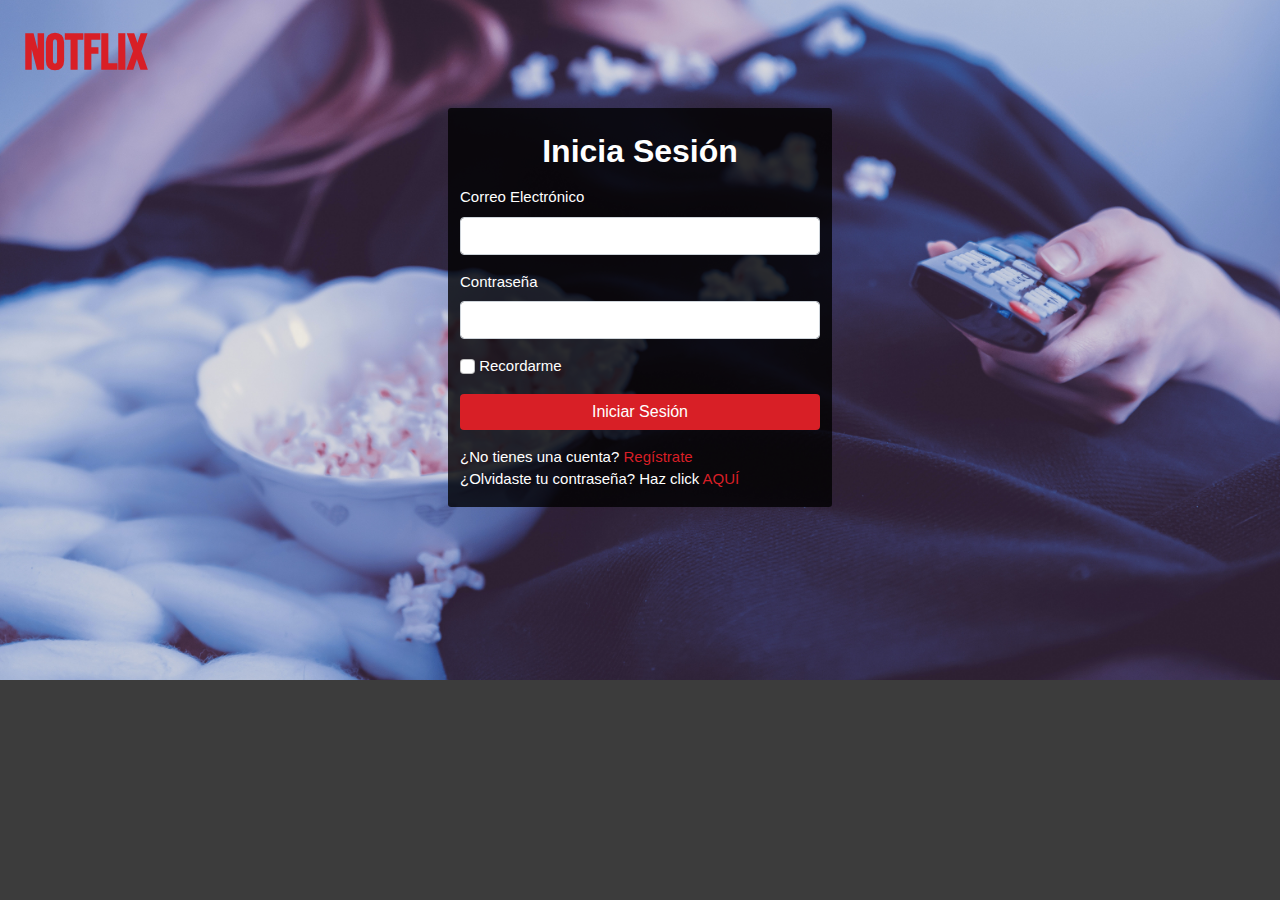
<file: actividad_cac/index.html>
<!DOCTYPE html>
<html lang="en">
<head>
    <meta charset="UTF-8">
    <meta http-equiv="X-UA-Compatible" content="IE=edge">
    <meta name="viewport" content="width=device-width, initial-scale=1.0">
    <title>NOTFLIX</title>
    <!-- FONT BEBAS NEUE-->
    <link rel="preconnect" href="https://fonts.googleapis.com"><link rel="preconnect" href="https://fonts.gstatic.com" crossorigin><link href="https://fonts.googleapis.com/css2?family=Bebas+Neue&display=swap" rel="stylesheet">
    <!--FONT AWESOME-->
    <link rel="stylesheet" href="https://cdnjs.cloudflare.com/ajax/libs/font-awesome/6.0.0-beta2/css/all.min.css">
    <!-- BOOTSTRAP-->
    <link rel="stylesheet" href="css/bootstrap.min.css">
    <script src="js/bootstrap.min.js"></script>
    <style>
        body{
            background: #3c3c3c;
            background-image: url('./assets/backgroundindex.jpg');
            background-size:cover;
            background-repeat: no-repeat;
            height: 100%;
            background-position: center center;
        }
        .not{
            color: #D81F26;
            font-family:'Bebas Neue', cursive;
            font-size: 50px;
        }
        .bg{
            background-image: url('./assets/backgroundinicio.png');
            color: white;
            font-family: Arial, Helvetica, sans-serif;
            font-size: 15px;
            width: 30%;
        }
        .btn{
            background-color:#D81F26;
            border: none;
            outline: none;    
            color: white;   
        }
        .btn:hover{
            background-color: #BD1C22;
             border-color: white;
            box-shadow: inset 0 1px 1px rgba(0, 0, 0, 0.075), 0 0 3px rgb(255, 255, 255);
        }
        .btn:focus{
            border-color: white;
            box-shadow: none;
            background-color: #BD1C22;
        }
        .form-control:focus{
            border-color: white;
            box-shadow: inset 0 1px 1px rgba(0, 0, 0, 0.075), 0 0 3px rgb(255, 255, 255);
        }
        .form-check-input:focus{
            border-color: white;
            box-shadow: inset 0 1px 1px rgba(0, 0, 0, 0.075), 0 0 1px rgb(255, 255, 255);
            background-color: #3c3c3c;
        }
        .my-3 a{
            text-decoration: none;
            color: #D81F26;
        }
        .my-3 a:hover{
            text-decoration: underline;
        }
        .warning{
            color: #BD1C22;
            font-weight: bold;
            font-size: 12px;
        }
    
        @media screen and (max-width: 800px){
            body{
                background-color: #3c3c3c;}
            .bg{
                width: 50%;
            }
        }
        @media screen and (max-width: 500px){
            body{
                background-image: none;
            }
            .bg{
                width: 75%;
            }
        }
        
    </style>

</head>
<body>
    <h1 class="fw-bold text-start pt-4 pb-3 p-4 not">NOTFLIX</h1>
    <div class="container rounded-1 bg">
        <div class="row pd-5">
            <div class="col">
                <h2 class="fw-bold text-center pt-4 mb-3">Inicia Sesión</h2>
                <form action="principal.html" id="formulario">
                    <div class="mb-3">
                        <label for="email" class="form-label">Correo Electrónico</label>
                        <input type="email" class="form-control" name="email" id="email" required pattern="/(?:[a-z0-9!#$%&'*+/=?^_`{|}~-]+(?:\.[a-z0-9!#$%&'*+/=?^_`{|}~-]+)*|"(?:[\x01-\x08\x0b\x0c\x0e-\x1f\x21\x23-\x5b\x5d-\x7f]|
                        \\[\x01-\x09\x0b\x0c\x0e-\x7f])*")@(?:(?:[a-z0-9](?:[a-z0-9-]*[a-z0-9])?\.)+[a-z0-9](?:[a-z0-9-]*[a-z0-9])?|
                        \[(?:(?:25[0-5]|2[0-4][0-9]|[01]?[0-9][0-9]?)\.){3}(?:25[0-5]|2[0-4][0-9]|[01]?[0-9][0-9]?|[a-z0-9-]*[a-z0-9]:
                        (?:[\x01-\x08\x0b\x0c\x0e-\x1f\x21-\x5a\x53-\x7f]|\\[\x01-\x09\x0b\x0c\x0e-\x7f])+)\])/">
                    </div>
                    <div class="mb-3">
                        <label for="password" class="form-label">Contraseña</label>
                        <input type="password" class="form-control" name="password" id="password" required minlength="8" maxlength="15"  pattern=" [A-Za-z0- 9_]">
                    </div>
                    <div class="mb-3" class="form-check">
                        <input type="checkbox" class="form-check-input" name="connectes">
                        <label for="connected" class="form-check-label">Recordarme</label>
                    </div>
                    <p class="warning" id="warning"></p>
                    <div class='d-grid'>
                       <input type="submit" value="Iniciar Sesión" class="btn" id="btn-enviar" />
                    </div>
                    <div class="my-3">
                        <span>¿No tienes una cuenta? <a href="/formu.html">Regístrate</a></span> <br>
                        <span>¿Olvidaste tu contraseña? Haz click <a href="/formu.html">AQUÍ</a></span>
                    </div>
                </form>
            </div>
        </div>
    </div>
</body>
</html>
</file>
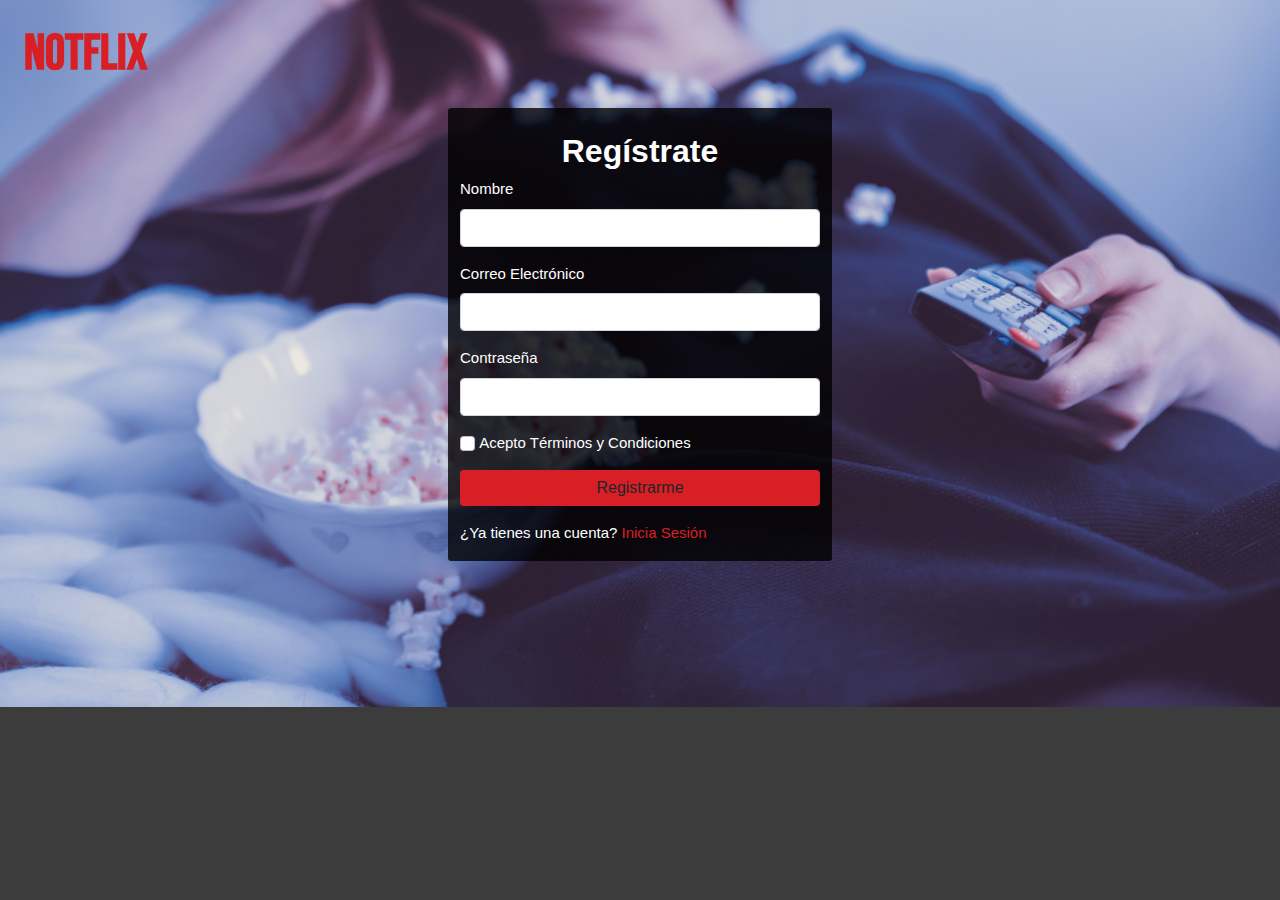
<file: actividad_cac/formu.html>
<!DOCTYPE html>
<html lang="en">
<head>
    <meta charset="UTF-8">
    <meta http-equiv="X-UA-Compatible" content="IE=edge">
    <meta name="viewport" content="width=device-width, initial-scale=1.0">
    <title>REGISTRARSE - NOTFLIX</title>
    <!-- FONT BEBAS NEUE-->
    <link rel="preconnect" href="https://fonts.googleapis.com"><link rel="preconnect" href="https://fonts.gstatic.com" crossorigin><link href="https://fonts.googleapis.com/css2?family=Bebas+Neue&display=swap" rel="stylesheet">
    <!--FONT AWESOME-->
    <link rel="stylesheet" href="https://cdnjs.cloudflare.com/ajax/libs/font-awesome/6.0.0-beta2/css/all.min.css">
    <!-- BOOTSTRAP-->
    <link rel="stylesheet" href="css/bootstrap.min.css">
    <script src="js/bootstrap.min.js"></script>
    <style>
        body{
            background: #3c3c3c;
            background-image: url('./assets/backgroundindex.jpg');
            background-size:cover;
            background-position: center center;
            background-repeat: no-repeat;
        }
        .not{
            color: #D81F26;
            font-family:'Bebas Neue', cursive;
            font-size: 50px;
        }
        .bg{
            background-image: url('./assets/backgroundinicio.png');
            color: white;
            font-family: Arial, Helvetica, sans-serif;
            font-size: 15px;
            width: 30%;
        }
        .btn{
            background-color:#D81F26;
            border: none;
            outline: none            
        }
        .btn:hover{
            background-color: #BD1C22;
             border-color: white;
            box-shadow: inset 0 1px 1px rgba(0, 0, 0, 0.075), 0 0 3px rgb(255, 255, 255);
        }
        .btn:focus{
            border-color: white;
            box-shadow: none;
            background-color: #BD1C22;
        }
        .form-control:focus{
            border-color: white;
            box-shadow: inset 0 1px 1px rgba(0, 0, 0, 0.075), 0 0 3px rgb(255, 255, 255);
        }
        .form-check-input:focus{
            border-color: white;
            box-shadow: inset 0 1px 1px rgba(0, 0, 0, 0.075), 0 0 1px rgb(255, 255, 255);
            background-color: #3c3c3c;
        }
        .my-3 a{
            text-decoration: none;
            color: #D81F26;
        }
        .my-3 a:hover{
            text-decoration: underline;
        }
        .warning{
            display: block;
            color: #BD1C22;
            font-weight: bold;
            font-size: 12px;
        }
        @media screen and (max-width: 800px){
            .bg{
                width: 50%;
            }
        }
        @media screen and (max-width: 500px){
            body{
                background-image: none;
            }
            .bg{
                width: 75%;
            }
        }
    </style>
</head>
<body>
    <h1 class="fw-bold text-start pt-4 pb-3 p-4 not">NOTFLIX</h1>
    <div class="container rounded-1 bg">
        <div class="row pd-5">
            <div class="col">
                <h2 class="fw-bold text-center pt-4 mb-2">Regístrate</h2>
                <form action="index.html" id="formulario">
                  <div class="mb-3">
                    <label for="name" class="form-label">Nombre</label>
                    <input type="name" class="form-control" name="name" id="name" minlength="1" maxlength="40" pattern="^([a-zA-Z]{2,}\s[a-zA-z]{1,}'?-?[a-zA-Z]{2,}\s?([a-zA-Z]{1,})?)">

                </div>
                    <div class="mb-3">
                        <label for="email" class="form-label">Correo Electrónico</label>
                        <input type="email" class="form-control" name="email" id="email" >
                      
                    </div>
                    <div class="mb-3">
                        <label for="password" class="form-label">Contraseña</label>
                        <input type="password" class="form-control" name="password" id="password" minlength="8" maxlength="15" pattern="[A-Za-z0-9]+">
                        
                    </div>
                    <div class="mb-3" class="form-check">
                        <input type="checkbox" class="form-check-input" name="connectes" >
                        <label for="connected" class="form-check-label" required>Acepto Términos y Condiciones</label>
                       
                    </div>
                    <p class="warning" id="warning"></p>
                    <div class='d-grid'>
                        <input type="submit" value="Registrarme" class="btn" id="btn-enviar" />
                    </div>
                    <div class="my-3">
                        <span>¿Ya tienes una cuenta? <a href="/index.html">Inicia Sesión</a></span> <br>
                    </div>
                </form>
            </div>
        </div>
    </div>
     <!--CUSTOM JS-->
     <script src="formulario.js"></script>
</body>
</html>
</file>
